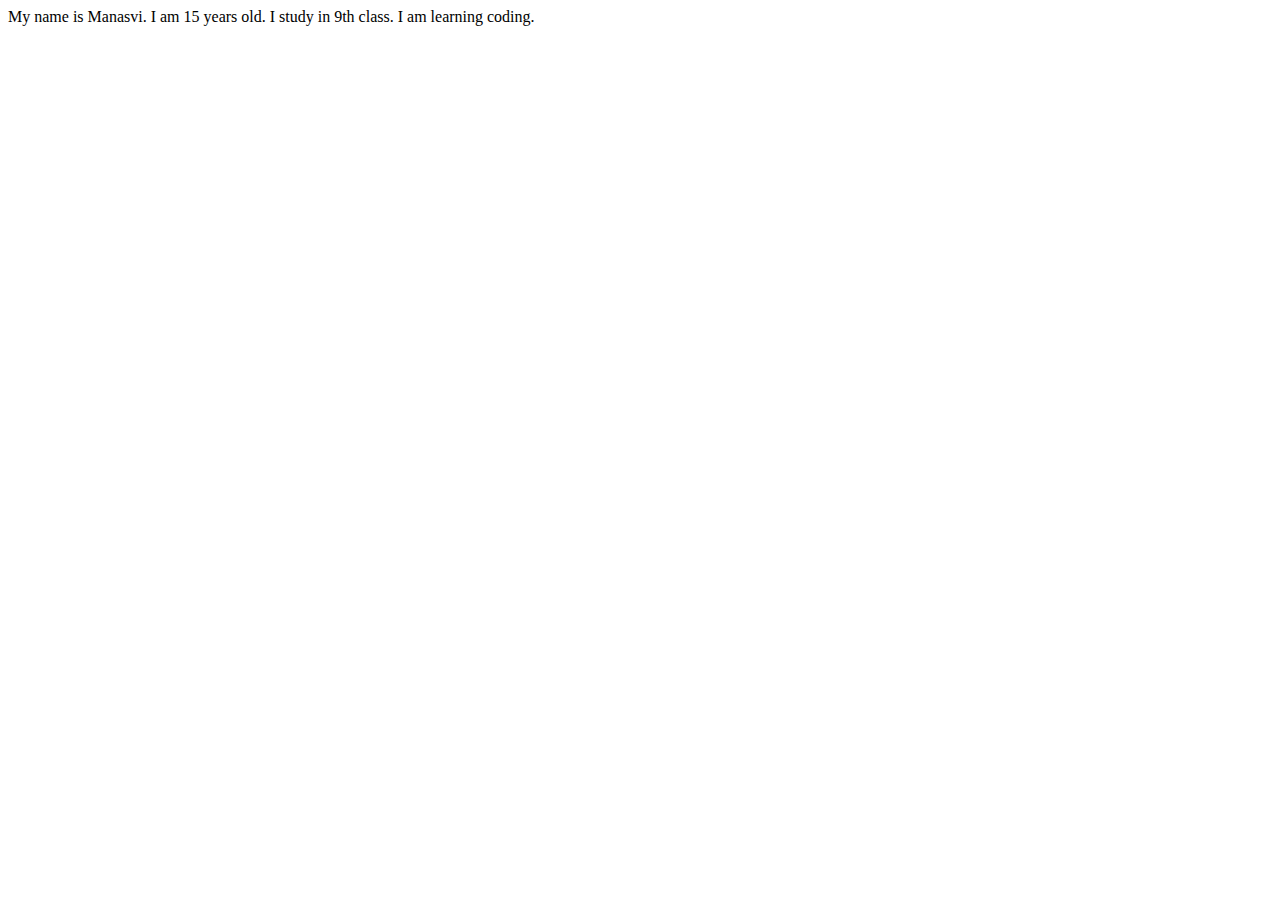
<file: aboutMe.html>
<html>
    <head>
        <title>About Me</title>
        <body>
            <p>My name is Manasvi. I am 15 years old. I study in 9th class. I am learning coding.</p> 
        </body>
    </head>
</html>
</file>
